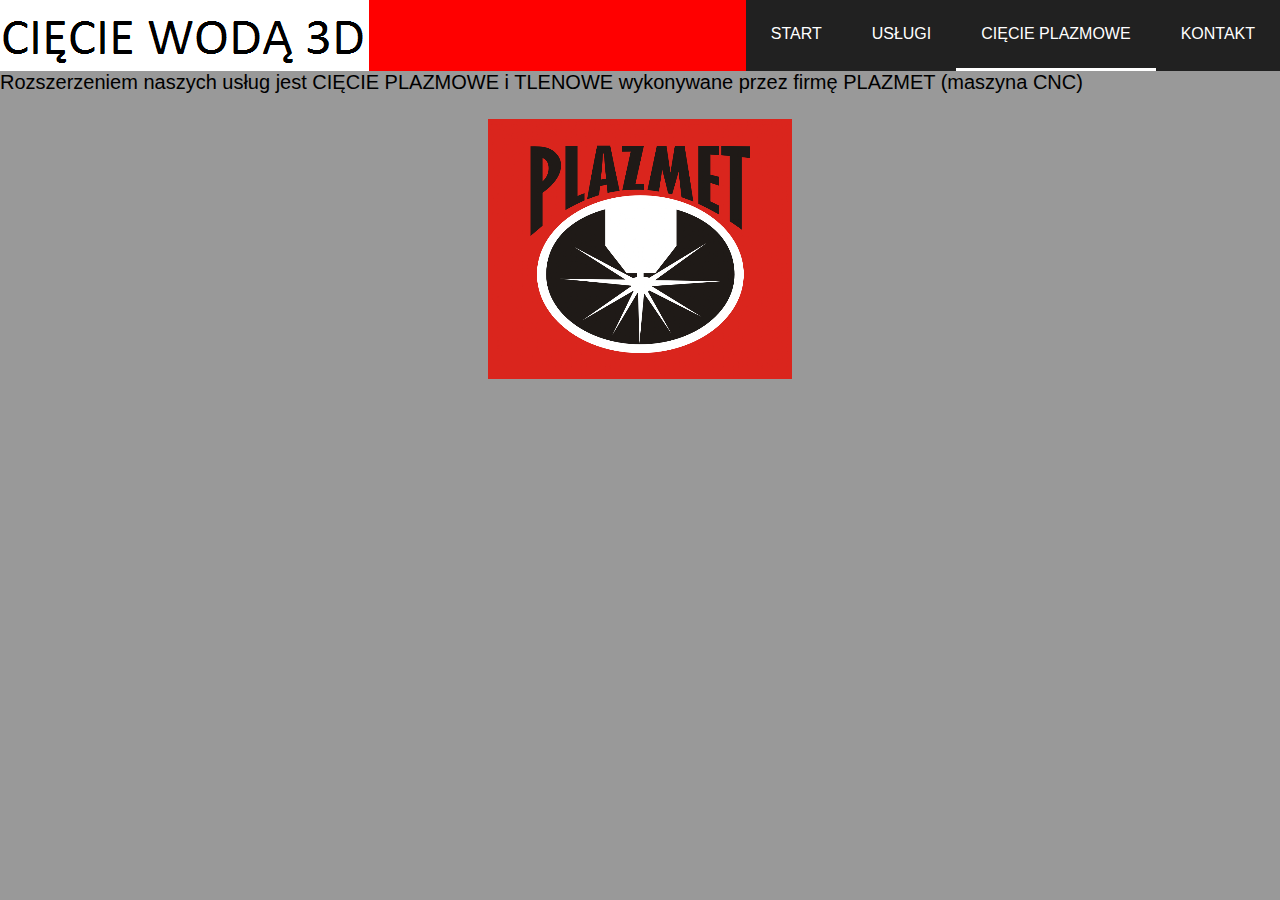
<file: cieciePlazmowe.html>
﻿<!DOCTYPE html>
<html lang="en">
<head>
    <meta charset="UTF-8">
    <meta http-equiv="X-UA-Compatible" content="IE=edge">
    <meta name="viewport" content="width=device-width, initial-scale=1.0">
    <title>Ciecie Plazmowe</title>
    <link rel="stylesheet" href="style.css">
    <script src="https://code.jquery.com/jquery-1.10.2.js"></script>
    <script>

jQuery(function(){
  jQuery("#header").load("header.html"); 
  
});
    </script>

</head>
<header id="header"></header>
<body>
  <div class="cieciePlazma-text">Rozszerzeniem naszych usług jest
    CIĘCIE PLAZMOWE i TLENOWE
    wykonywane przez firmę PLAZMET
    (maszyna CNC) 
  
    
  </div>
 <a href="http://plazmet.com.pl">
  <img src="plazmet.png">
 </a>
</body>
</html>
</file>
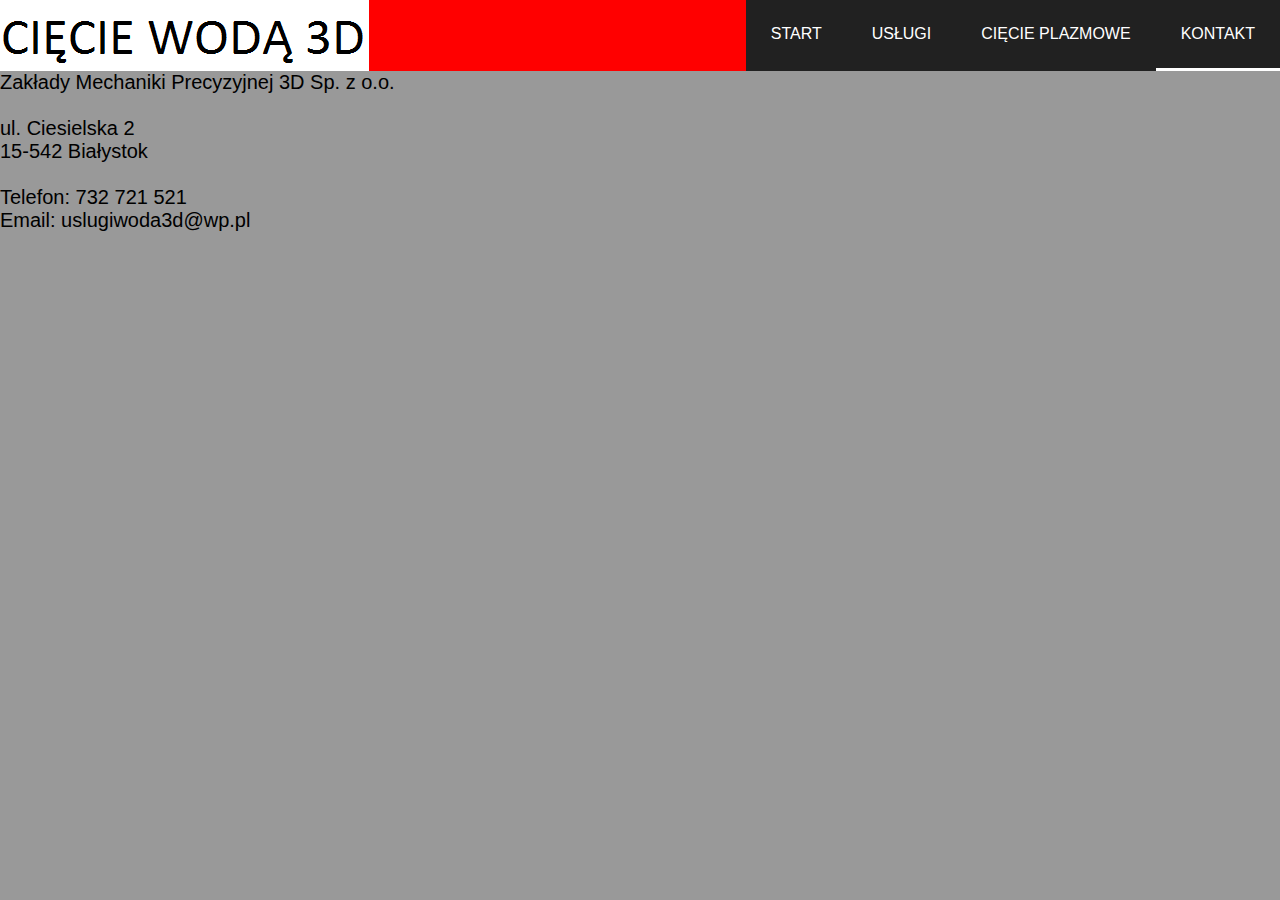
<file: kontakt.html>
﻿<!DOCTYPE html>
<html lang="en">
<head>
    <meta charset="UTF-8">
    <meta http-equiv="X-UA-Compatible" content="IE=edge">
    <meta name="viewport" content="width=device-width, initial-scale=1.0">
    <title>Kontakt</title>
    <link rel="stylesheet" href="style.css">
    <script src="https://code.jquery.com/jquery-1.10.2.js"></script>
    <script>

jQuery(function(){
  jQuery("#header").load("header.html"); 
  
});
    </script>

</head>
<header id="header"></header>
<body>
  <div class="kontakt">
   Zakłady Mechaniki Precyzyjnej 3D Sp. z o.o.
   <br>
<br>
ul. Ciesielska 2<br>
  15-542 Białystok
<br>
<br>
Telefon: 732 721 521
<br>
Email: uslugiwoda3d@wp.pl
<br>
  </div>  
</body>
</html>
</file>
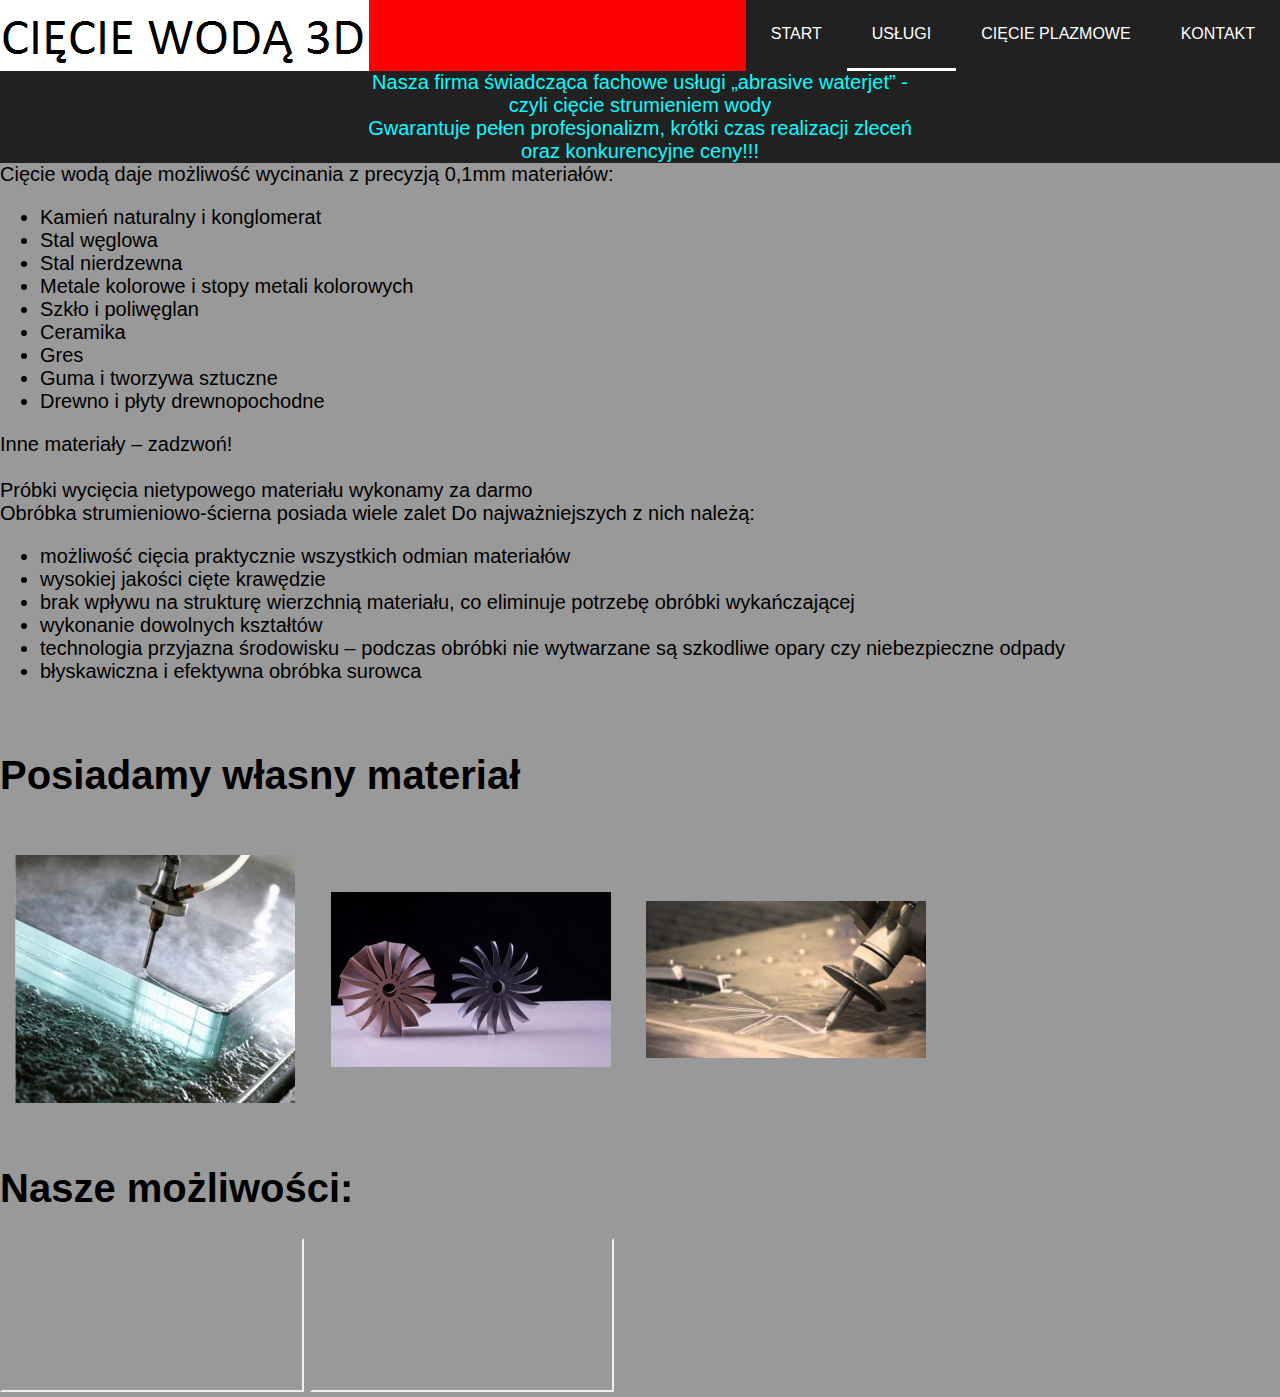
<file: uslugi.html>
﻿<!DOCTYPE html>
<html lang="en">
<head>
    <meta charset="UTF-8">
    <meta http-equiv="X-UA-Compatible" content="IE=edge">
    <meta name="viewport" content="width=device-width, initial-scale=1.0">
    <title>Uslugi</title>
    <link rel="stylesheet" href="style.css">
    <script src="https://code.jquery.com/jquery-1.10.2.js"></script>
    <script>

jQuery(function(){
  jQuery("#header").load("header.html"); 
  
});
    </script>

</head>
<header id="header"></header>
<body>

    <div class="block first"> 
<div> Nasza firma świadcząca fachowe usługi „abrasive waterjet” -<br>
czyli cięcie strumieniem wody<br>
 Gwarantuje pełen profesjonalizm, krótki czas realizacji zleceń<br>
oraz konkurencyjne ceny!!!</div>
</div>
<div class="uslugi-block">
    <span class="uslugi-block--span"><b>Cięcie wodą daje możliwość wycinania z precyzją 0,1mm materiałów:    </b></span>
    <br>
<ul class="uslugi-ul">
    <li>
        Kamień naturalny i konglomerat
    </li>
    <li>
        Stal węglowa
    </li>
    <li>Stal nierdzewna</li>
<li>Metale kolorowe i stopy metali kolorowych</li>
<li>Szkło i poliwęglan</li>
<li>Ceramika</li>
<li>Gres</li>
<li>Guma i tworzywa sztuczne</li>
<li>Drewno i płyty drewnopochodne</li>
</ul>
Inne materiały – zadzwoń!
<br>
<br>
Próbki wycięcia nietypowego materiału wykonamy za darmo


</div>

    
<div class="uslugi-block">
    <span class="uslugi-block--span"><b>Obróbka strumieniowo-ścierna posiada wiele zalet
        Do najważniejszych z nich należą:</b></span>
    
    
        <br>
        <ul class="uslugi-ul">
            <li> możliwość cięcia praktycznie wszystkich odmian materiałów</li>
            <li>wysokiej jakości cięte krawędzie</li>
            <li>brak wpływu na strukturę wierzchnią materiału, co eliminuje potrzebę obróbki wykańczającej</li>
        <li>wykonanie dowolnych kształtów</li>
        <li>technologia przyjazna środowisku – podczas obróbki nie wytwarzane są szkodliwe opary czy niebezpieczne odpady</li>
        <li> błyskawiczna i efektywna obróbka surowca</li>

        </ul>
<br>
    </div>

       
        <div class="material">
            <h1>Posiadamy własny materiał</h1>

        <img src="szklo.png">
        <img src="turbiny.png">
        <img src="ciecieturbiny.png">

        <h1>Nasze możliwości:</h1>
        <iframe class="material-video" src="https://youtube.com/embed/prMdBkGF6LI">
</iframe>
<iframe class="material-video" src="https://youtube.com/embed/XVDTFHZ3VYA">
</iframe>
       </div>


</body>
</html>
</file>
<file: style.css>
body {
	margin: 0;
	background: #999;
	color: inherit;
	font-family: 'Work Sans',sans-serif;
	font-weight: 300;
	font-size: 20px;
}
header {
	display:block;
	height:71px;
	background-color: red;
 	

}

.navi{

	height:71px;

}


.navi ul {
	
	float: right;
	background-color: #212121;
	margin: 0;
	padding: 0;
	list-style:none;
	display:inline-flex;
	
}
.navi li {
 display: block;
 position: inherit;
 width: auto;
 padding: 0;
 align-self: flex-end;
}

a{
	display: block;
	border-bottom: 3px solid transparent;
	margin: 15;
	text-align: center;
	padding: 25px;
	position:relative;
	color: #fff;
	text-decoration: none;
	text-transform: uppercase;
	font-size:16px;
}

.color a{
	display: block;
	color: #9e9e9e;;
	text-decoration: none;
	text-transform: uppercase;
	font-size:16px;
}
.color a:hover{
	color: #fff;
	text-decoration: none;
	text-transform: uppercase;
	font-size:16px;
}
.active{
	border-bottom: 3px solid #fff;
}

.block {
	display: block;
	text-align: center;
	margin-left: auto;
	margin-right: auto;
	
}
.first{
	display: block;
	color:aqua;
	background-color: #212121;
}
.block.first-table {
	text-align: left;
	color:red;

}
.block.first-table tr td {
	padding:  0 30px;
}

@media screen and (min-width: 600px) and (max-width:910px)
{

	img {
		width:30%;
	
		float: left;
	}
	.navi ul {

		display: inline-flex;
		max-width: 100%;
		height:100%;

		
	}

	a{
		box-sizing:border-box;
		width:inherit;
		top: 0%;
		display:inline-block;
		padding: 10px;}

}






@media screen and (min-width: 350px) and (max-width: 600px)
{


	img {
		width:30%;
	
		float: left;
	}
	.navi ul {
		
		width:100%;
		display: inline-flex;
		max-width: 100%;
		height:100%;

		
	}
	.navi ul li{
		
		width:100%;
		display: inline-flex;
		max-width: 100%;
		height:100%;

		
	}

	a{
		box-sizing:border-box;
		width:inherit;
		top: 0%;
		display:inline-block;
		padding: 10px;}
}

@media screen and (max-width: 350px)
{
	body{
		width:auto;
	}
	img{
		
			width:100%;
		
			float: left;
	
	}
	header{
		height: 350px;

	}
	.navi{
		display: block;
		float:right;
		position: relative;
	
	}
.navi ul{
	width:100%;
	text-align: center;
	position: relative;
	display: table;
}
a {
	padding: 25px 0;
}

}
</file>
